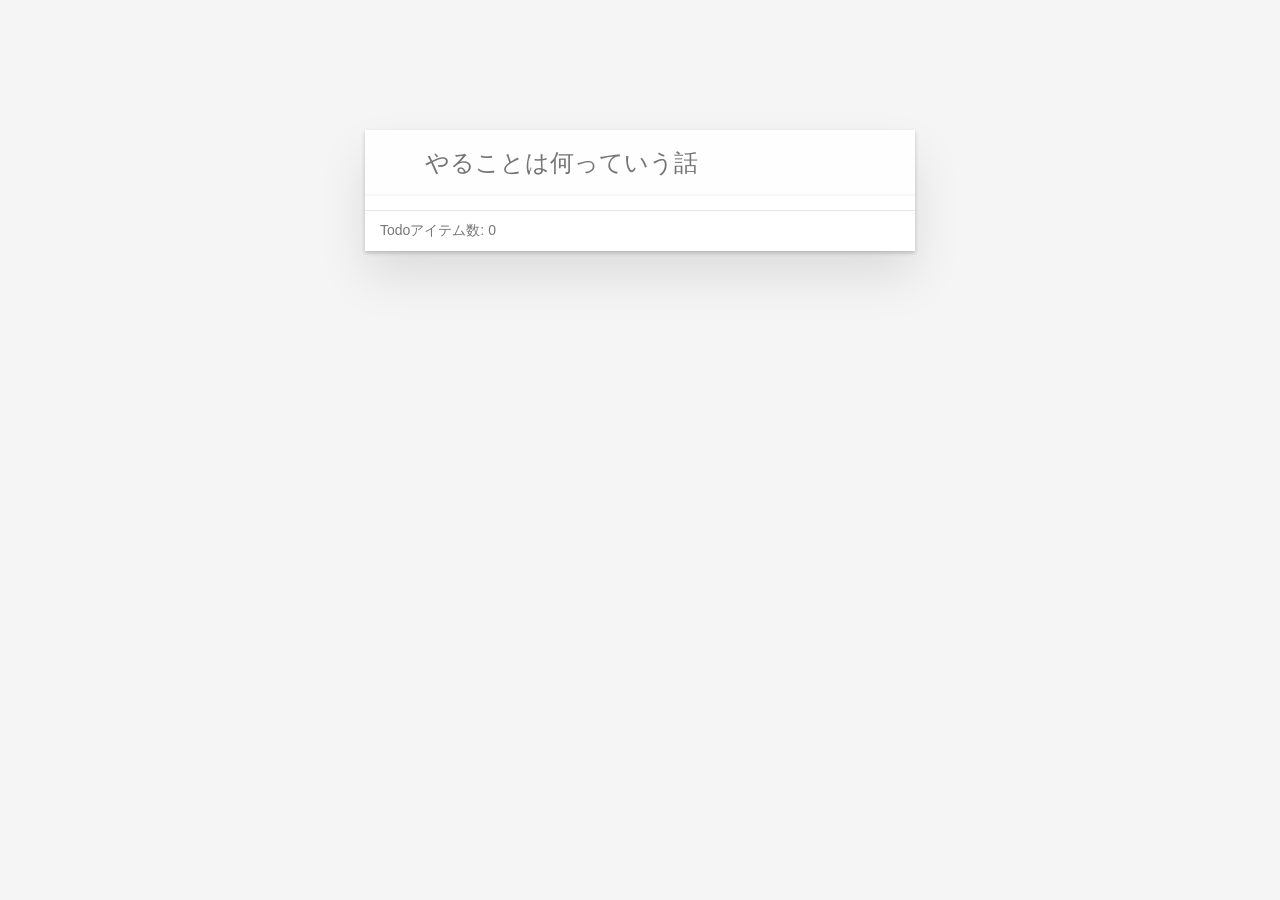
<file: index.html>
<html lang="ja">
  <head>
    <meta charset="UTF-8" />
    <title>Todo App</title>
    <link rel="stylesheet" type="text/css" href="style.css" />
  </head>
  <body>
    <div class="todoapp">
      <!--id属性をJavaScriptのために指定 -->
      <form id="js-form">
        <input
          id="js-form-input"
          class="new-todo"
          type="text"
          placeholder="やることは何っていう話"
          autocomplete="off"
        />
      </form>
      <!-- TodoアプリのメインとなるTodoリスト -->
      <div id="js-todo-list" class="todo-list">
        <!-- 動的に更新されるTodoリスト -->
      </div>
      <footer class="footer">
        <!-- Todoアイテム数の表示 -->
        <span id="js-todo-count">Todoアイテム数: 0</span>
      </footer>
    </div>
    <script src="./index.js" type="module"></script>
  </body>
</html>
</file>
<file: style.css>
html,
body {
  margin: 0;
  padding: 0;
}

button {
  margin: 0;
  padding: 0;
  border: 0;
  background: none;
  font-size: 100%;
  vertical-align: baseline;
}

body {
  font: 14px "Helvetica Neue", Helvetica;
  line-height: 1.4em;
  background: #f5f5f5;
  color: #4d4d4d;
  min-width: 230px;
  max-width: 550px;
  margin: 0 auto;
  font-weight: 300;
}

:focus {
  outline: 0;
}

.todoapp {
  background: #fff;
  margin: 130px 0 40px 0;
  position: relative;
  box-shadow: 0 2px 4px 0 rgba(0, 0, 0, 0.2), 0 25px 50px 0 rgba(0, 0, 0, 0.1);
}

.todoapp input::placeholder {
  font-weight: 300;
}

.new-todo {
  position: relative;
  margin: 0;
  width: 100%;
  font-size: 24px;
  line-height: 1.4em;
  border: 0;
  color: inherit;
  box-sizing: border-box;
  padding: 16px 16px 16px 60px;
  border: none;
  background: rgba(0, 0, 0, 0.003);
  box-shadow: inset 0 -2px 1px rgba(0, 0, 0, 0.03);
}

.todo-list ul {
  margin: 0;
  padding: 0;
  list-style: none;
}

.todo-list li {
  position: relative;
  font-size: 24px;
  border-bottom: 1px solid #ededed;
  padding: 16px;
}

.todo-list li:last-child {
  border-bottom: none;
}

.todo-list li input[type="checkbox"] {
  width: 40px;
  height: auto;
  margin: auto 0;
  border: none;
}

.todo-list li .delete {
  position: absolute;
  top: 0;
  right: 10px;
  bottom: 0;
  width: 40px;
  height: 40px;
  color: #cc9a9a;
}

.todo-list li .favorite {
  position: absolute;
  top: 9px;
  right: 56px;
  bottom: 0;
  width: 12px;
  height: 12px;
  color: #9edd38;
  font-size: 18px;
}

.footer {
  color: #777;
  height: 20px;
  padding: 10px 15px;
  border-top: 1px solid #e6e6e6;
}
</file>
